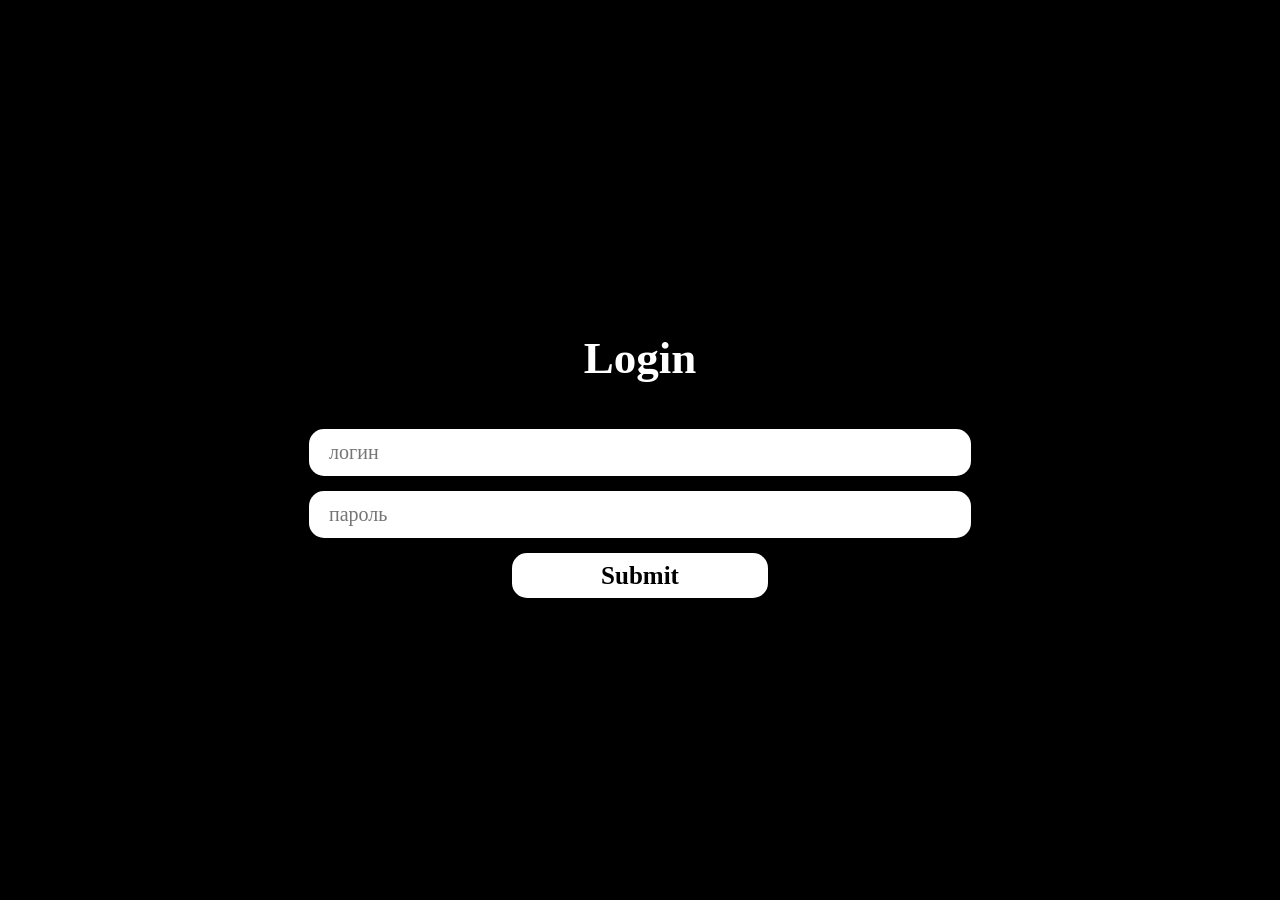
<file: index.html>
<!DOCTYPE html>
<html lang="en">
<head>
    <meta charset="UTF-8">
    <meta name="viewport" content="width=device-width, initial-scale=1.0">
    <link rel="stylesheet" href="css/style.css">
    <title>Document</title>
</head>
<body>
    <form>
        <h1>Login</h1>
        <input class="input_worker" type="text" placeholder="логин">
        <input class="input_worker" type="password" placeholder="пароль">
        <input class="submit" type="submit">
    </form>

    <script type="module" src="js/index.js"></script>
</body>
</html>
</file>
<file: css/style.css>
body{
    margin: 0;
    width: 100%;
    height: 100vh;
    overflow-x: hidden;
    display: flex;
    justify-content: center;
    align-items: center;
    flex-direction: row;
    gap: 50px;
    background-color: #000;
    font-family: "Verdana";
}
form{
    display: flex;
    flex-direction: column;
    align-items: center;
    gap: 15px;
    width: 50%;
}
input{
    background-color: #fff;
    border-radius: 15px;
    border: none;
    font-family: "Verdana";
}
.input_worker{
    width: 100%;
    height: 45px;
    font-size: 20px;
    padding-left: 20px;
}
.input_worker:hover,:active,:focus{
    outline: none;
}
.submit{
    width: 40%;
    height: 45px;
    font-size: 25px;
    font-weight: bold;
}
h1{
    text-align: center;
    font-size: 45px;
    color: #fff;
}
</file>
